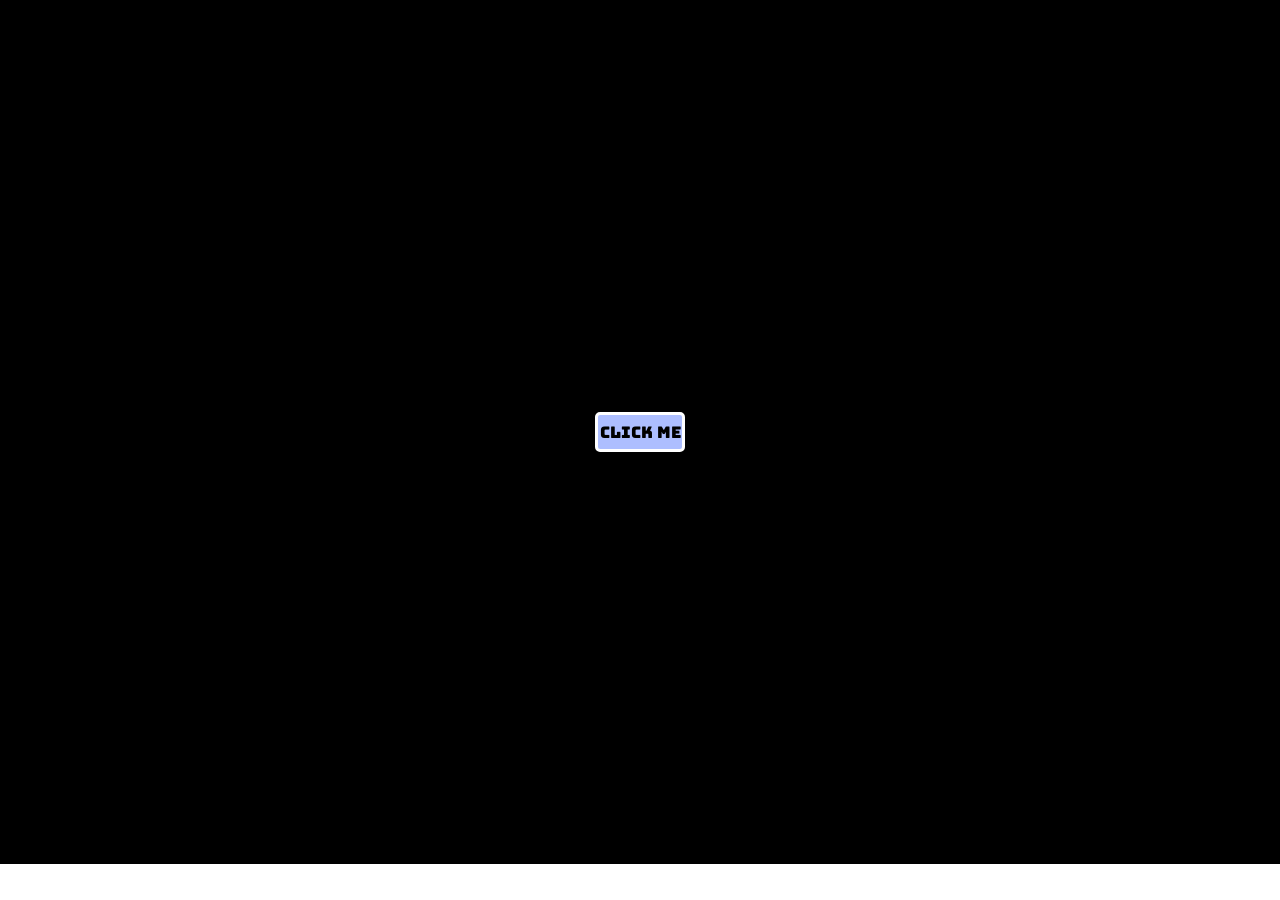
<file: index.html>
<!DOCTYPE html>
<html lang="en">
<head>
    <meta charset="UTF-8">
    <meta name="viewport" content="width=device-width, initial-scale=1.0">
    <title>Happy Birthday .....</title>
    <link rel="icon" type="image/png" href="icon.png">
    <link rel="stylesheet" href="style.css">
    <script src="script.js" defer></script>
    <link rel="preconnect" href="https://fonts.googleapis.com">
    <link rel="preconnect" href="https://fonts.gstatic.com" crossorigin>
    <link href="https://fonts.googleapis.com/css2?family=Bungee&display=swap" rel="stylesheet">
    <style>
        *{
            margin: 0px;
            padding: 0px;
            
        }
        .body{
            background-color: black;
        }
    </style>
</head>

<body >
    <div class="button-container" >
        <button onclick="index2()" id="click">click me</button>
        <!-- preload the sound so it’s loaded before the click event -->
        <!-- add `controls` here while you debug; remove when it works -->
        <audio id="click-audio" src="click.mp3" preload="auto">
            Your browser does not support audio.
        </audio>
    </div>
    
</body>
</html>
</file>
<file: style.css>
#body1{

    /*background: linear-gradient(180deg, rgba(138, 183, 255,100), rgba(95, 155, 253,100));*/
    background-color: black;
}


#container1{
    width: 100%;
    height: 96vh;
    margin: auto;
    display: flex;
    flex-direction: column;
    align-items: center;
    
    
}

.button-container{
    position: relative;
    height: 96vh;
    width: 100%;
    display: flex;
    background-color: rgb(0, 0, 0);
    justify-content: center;
    text-align: center;
    align-items: center;
    
    

}

#click{
      height: 40px;
      width: 90px;
      border: 3px solid white;
      border-radius: 5px;
      background-color: #adbeff;
      font-size: 16px;
      font-family: "Bungee";
}

#click:hover{
    background-color: #7b95ff;
    cursor: pointer;
    height: 50px;
    width: 100px;
    transform: translateY(-10px);
    transition: all 0.5s ease-in-out ;
    border: 6px solid white;
    
}

#sun{
    width: 100px;
    font-size: 500px;
    text-align: center;
    height: 100px;
    z-index: inherit;
    animation: sun 10s linear infinite;

}
@keyframes sun{
    1%{
        transform: rotate(0deg);
    }

    
    100%{
        transform: rotate(360deg);
        
    }
}

.sun{
    border-radius: 100%;
    background: radial-gradient(circle at center,#e99a24,#fe9902);   
    z-index: inherit;
    position: relative;
    box-shadow: 0 0 40px 25px #FFCC33,0 0 25px 25px #ffe893 inset ; 
    animation: rise  4s ease-out, sun-intro 4.5s 4s ease-in-out, sun-glow  1.5s 4s ease infinite alternate, sun-extra 3s 15s ease-out, sun-srink-glow 1s 8s ease-out;
    animation-fill-mode: forwards;
    z-index: -1;
    width: 10px;
    height: 10px;
   
}


@keyframes rise{
    0%{
        top: 100%;
    }

    
    100%{
        top: 35%;
        
    }
}

@keyframes sun-intro{
    0%{
        width:10px;
        height:10px;
        

        
    }
    
    100%{
        width: 250px;
        height:250px;
        
        
    }
}

@keyframes sun-extra{
    0%{
        opacity: 1;
        
        
    }
    
    100%{
       
        opacity: 0;
        
    }
}

@keyframes sun-srink-glow {
    0%{
        box-shadow: 0 0 35px 10px #FFCC33,0 0 25px 25px #ffe893 inset ;
    }
    100%{
        box-shadow: 0 0 15px 5px #FFCC33,0 0 15px 15px #ffe893 inset ;
    }
}

@keyframes sun-glow{
    0%{
      box-shadow: 0 0 35px 10px #FFCC33,0 0 25px 25px #ffe893 inset ; 
    }
    100%{
      box-shadow: 0 0 70px 35px #FFCC33,0 0 25px 25px #ffe893 inset ; 
    }
}

.text{
    font-size: 15px;
    font-family: "Bungee";
    top: 300px;
    position: absolute;
    font-style: normal;
    color: rgb(255, 255, 255);
    clip-path: polygon(0 0, 0 0, 0 100%, 0 100%);
    animation: text-reveal 3s 8s ease-out, text-disapear 2s 14s ease-in;
    animation-fill-mode: forwards;
    
}

@keyframes text-reveal{
    0%{
        clip-path: polygon(0 0, 0 0, 0 100%, 0 100%);
    }
    100%{
        clip-path: polygon(0 0, 100% 0, 100% 100%, 0 100%);
    }
}

@keyframes text-disapear {
    0%{
        clip-path: polygon(0 0, 100% 0, 100% 100%, 0 100%);
    }
    100%{
        clip-path: polygon(0 0, 0 0, 0 100%, 0 100%);
    }
    
}

.stars{
    position: absolute;
    width: 100%;
    height: 100%;
    top: 0;
    left: 0;
    overflow: hidden;
    z-index: -2;
    opacity: 0;
    animation: stars-opacity 2s 8s ease ;
    animation-fill-mode: forwards;
}

/* Small stars */
.stars::before{
    content: "";
    position: absolute;
    width: 2px;
    height: 2px;
    background: white;
    box-shadow:
        5vw 10vh white,
        15vw 80vh white,
        25vw 30vh white,
        35vw 60vh white,
        45vw 20vh white,
        55vw 75vh white,
        65vw 40vh white,
        75vw 15vh white,
        85vw 55vh white,
        95vw 25vh white,
        10vw 50vh white,
        20vw 90vh white,
        30vw 70vh white,
        40vw 5vh white,
        60vw 85vh white,
        70vw 35vh white,
        80vw 65vh white,
        90vw 45vh white;
    animation: twinkle 2s 5s infinite alternate;
}

/* Bigger stars */
.stars::after{
    content: "";
    position: absolute;
    width: 3px;
    height: 3px;
    background: white;
    box-shadow:
        12vw 20vh white,
        22vw 45vh white,
        32vw 10vh white,
        52vw 60vh white,
        72vw 25vh white,
        82vw 75vh white,
        92vw 15vh white;
    animation: twinkle 3s 5s infinite alternate;
}
@keyframes twinkle{
    0%{
        opacity: 0.1;
    }
    100%{
        opacity: 1;
    }
}

@keyframes stars-opacity{
    0%{
        opacity: 0;
    }
    100%{
        opacity: 1;
    }
}
</file>
